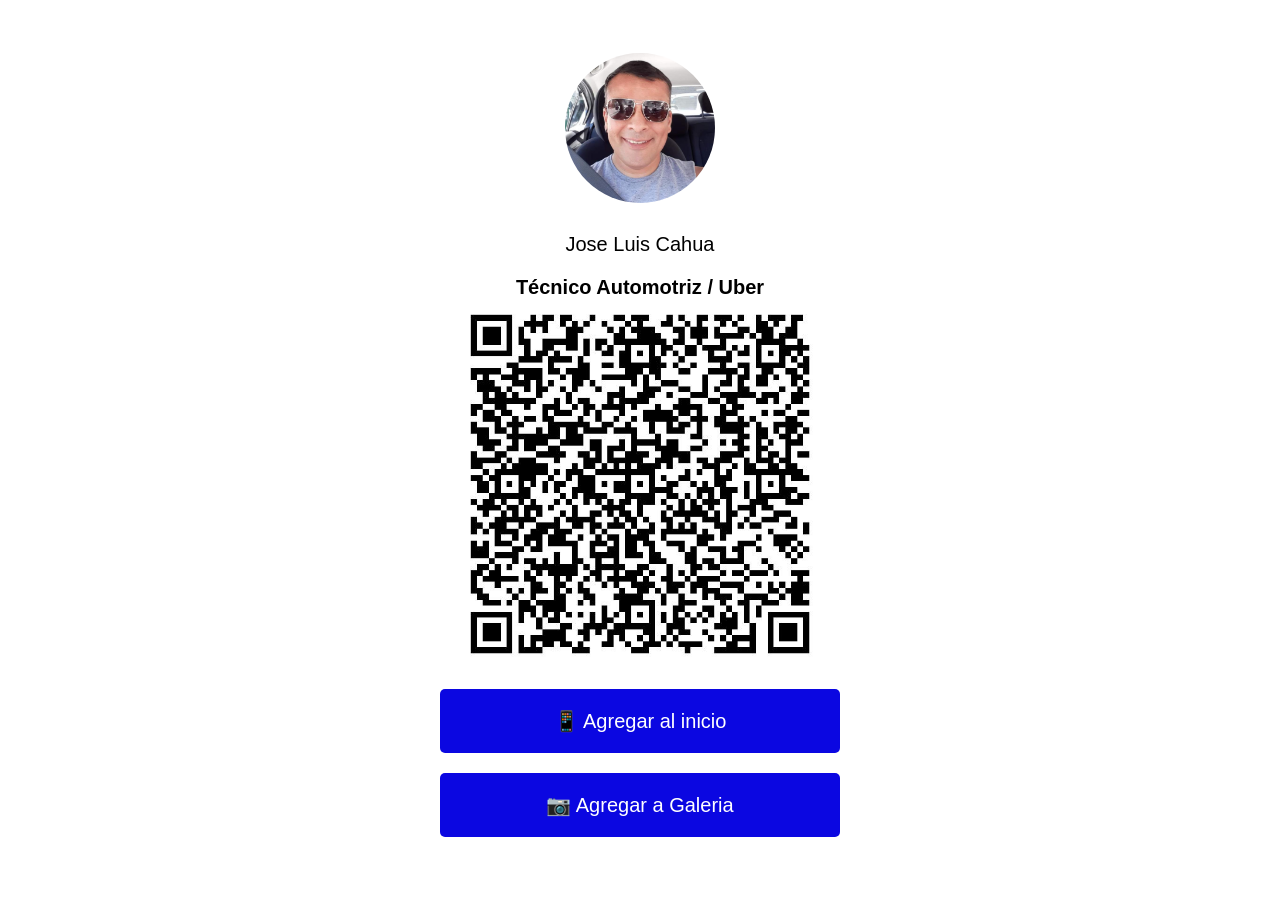
<file: index.html>
<!DOCTYPE html>
<html lang="en">
<head>
    <meta charset="UTF-8">
    <meta name="viewport" content="width=device-width, initial-scale=1.0">
    <link rel="stylesheet" href="profile.css" />
    <link rel="icon" type="image/x-icon" href="images/favicon.ico">
    <title>Perfil de Jose Luis</title>
</head>
<body>
    <!-- <button class="close-button" onclick="goBack()">x</button> -->
        <img style="border-radius: 50%" src="images/profile.png" alt="Mauricio"></img>
        <p>Jose Luis Cahua</p>
        <b>Técnico Automotriz / Uber</b>
        <!-- <p>Maucross / Mauweb / MyG</p> -->

        <img src="images/profile-qr.jpg" alt="Mi QR" class="qr"></img>

        <button onclick="showInstructions()">📱 Agregar al inicio</button>
        <button onclick="downloadImage()">📷 Agregar a Galeria</button>

        <div id="instructions" style="display: none;">
            <p>Para agregar esta página a la pantalla de inicio:</p>
            <ol>
                <li>Abre el menú de tu navegador.</li>
                <li>Selecciona "Agregar a la pantalla de inicio".</li>
            </ol>
        </div> 

     <script src="profile.js"></script>
</body>
</html>
</file>
<file: profile.css>
body {
    display: flex;
    flex-direction: column;
    align-items: center;
    justify-content: center;
    min-height: 100vh;
    margin: 0;
    font-family: Arial, sans-serif;
    text-align: center;

}
.bordeps{
    border: 5px solid red;
}

img {
    max-width: 100%;
    height: auto;
    margin-bottom: 20px;
}

.qr{
    width: 350px; /* Ajusta el tamaño según tus necesidades */
    height: 350px;
}

p, b {
    margin: 10px 0;
    font-size: 20px;
}

button {
    padding: 20px 39px;
    margin: 10px;
    border: none;
    background-color: #0b07e1;
    color: white;
    font-size: 20px;
    cursor: pointer;
    border-radius: 5px;
    width: 25rem;
}
#instructions {
    margin-top: 20px;
    background-color: #f8f9fa;
    padding: 20px;
    border: 1px solid #ddd;
    border-radius: 5px;
}

img {
    width: 150px; /* Ajusta el tamaño según tus necesidades */
    height: 150px; /* Asegura que la imagen sea cuadrada */
    /* border-radius: 50%; Hace que la imagen sea circular */
    object-fit: cover; /* Asegura que la imagen se ajuste bien dentro del contenedor */
    margin-bottom: 20px;
}

.close-button {
    position: absolute;
    top: 5px;
    left: 10px;
    width: 60px;
    height: 60px;
    border-radius: 50%;
    background-color: rgb(0, 0, 0);
    color: white;
    border: none;
    font-size: 40px;
    cursor: pointer;
    padding: 5px;
}

.close-button:hover {
    background-color: darkred;
}

button:hover {
    background-color: #0056b3;
}

@media (max-width: 600px) {
    body {
        padding: 20px;
    }

    button {
        width: 100%;
        margin: 10px 0;
    }
}
</file>
